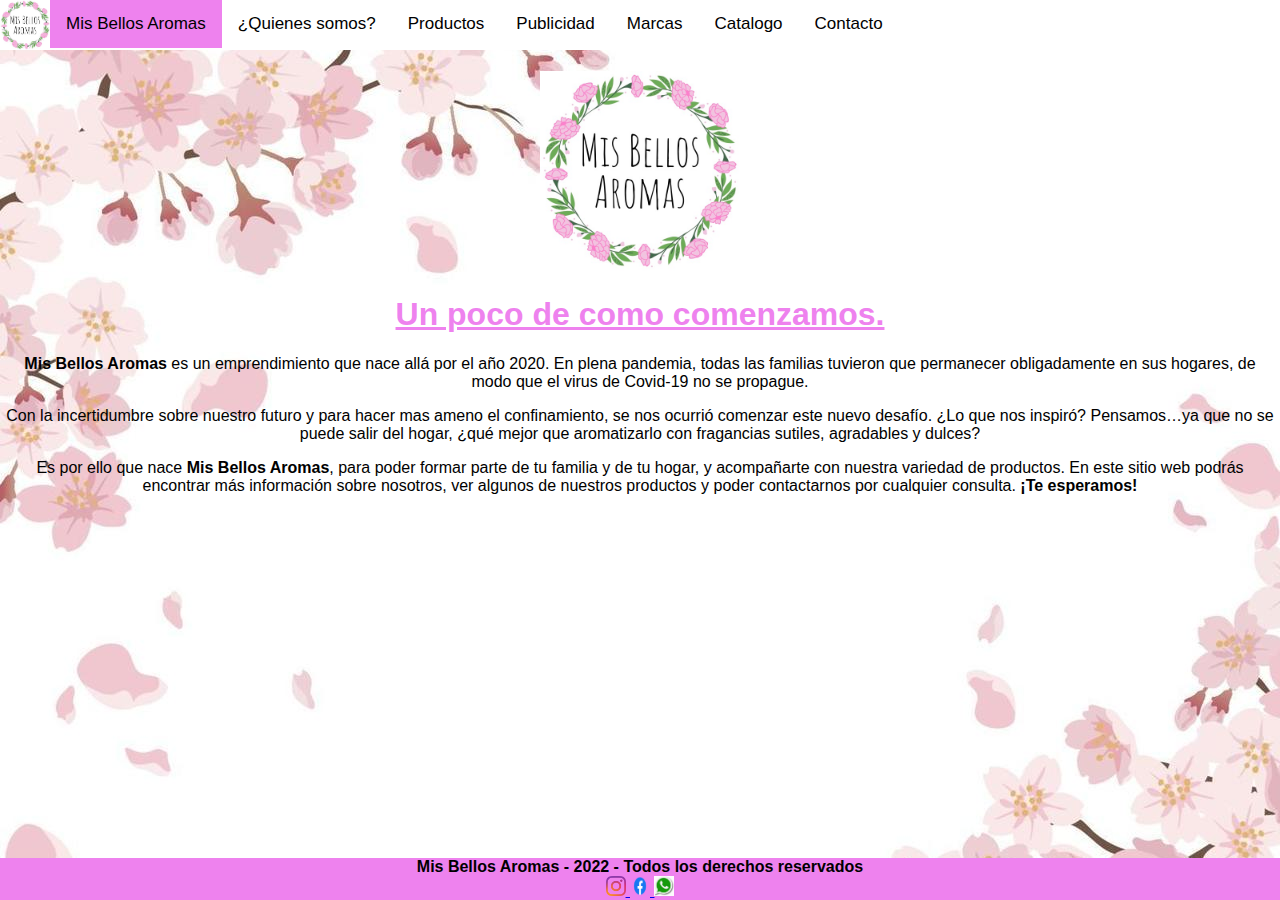
<file: index.html>
<!DOCTYPE html> 
<html>
    <head>
        <title>Mis bellos Aromas</title>
        <meta charset="UTF-8">


        <link rel="stylesheet" href="estilos.css  ">


    </head>
    <body
       background="imagenes/floral-background-with-cherry-blossoms-in-full-bloom-isolated-on-a-white-background-free-vector.jpg">
          <div class="topnav">
          <img style="float: left" src="imagenes/logo.jpeg" width="50" height="50"/>
           <a class="active" href="#home">Mis Bellos Aromas </a>
           <a href="quienes.html" target="_blank"> ¿Quienes somos?</a>
            <a href="articulos.html" target="_blank"> Productos </a>
            <a href="publi.html" target="_blank">Publicidad</a>
            <a href="marcas.html" target="_blank"> Marcas</a>
            <a href="catalogo.html" target="_blank" > Catalogo</a>
            <a href="contacto.html"  target= "_blank"> Contacto</a>
          </div>      
        <div style="padding: 5px">
          <p> 
            <center> <img src="imagenes/logo.jpeg" width="200" height="200" </center>
            <center><h1 style="color:violet"><u> Un poco de como comenzamos.</h1> </u></center>
          </p>
          <p>
            <b> Mis Bellos Aromas</b> es un emprendimiento que nace allá por el año 2020.
             En plena pandemia, todas las familias tuvieron que permanecer obligadamente en sus hogares, 
             de modo que el virus de Covid-19 no se propague.<p> Con la incertidumbre sobre nuestro futuro y para hacer mas ameno el confinamiento, se nos ocurrió comenzar este nuevo desafío.
            ¿Lo que nos inspiró? Pensamos…ya que no se puede salir del hogar, 
            ¿qué mejor que aromatizarlo con fragancias sutiles, agradables y dulces? </p>
            Es por ello que nace <b>Mis Bellos Aromas</b>, para poder formar parte de tu familia y de tu hogar, y acompañarte con nuestra variedad de productos.
            En este sitio web podrás encontrar más información sobre nosotros, ver algunos de nuestros productos y poder contactarnos por cualquier consulta.
            <b>¡Te esperamos!</b>
          </p>
          
        </div>
  <footer>
    Mis Bellos Aromas - 2022 - Todos los derechos reservados <br>
   <a href=https://www.instagram.com/miisbellosaromas/ target="_blank"><img src= "imagenes/inta.png"  width="20" height="20"</a>
   <a href=https://www.facebook.com/misbellos.aromas target="_blank"> <img src= "imagenes/Facebook-logo.png"   width="20" height="20" </a>
   <a href="https://api.whatsapp.com/send?phone=3364274978" target="_blank"><img src = "imagenes/what.jpg" width="20" height="20" </a>
  </footer>
</body>
</html>
</file>
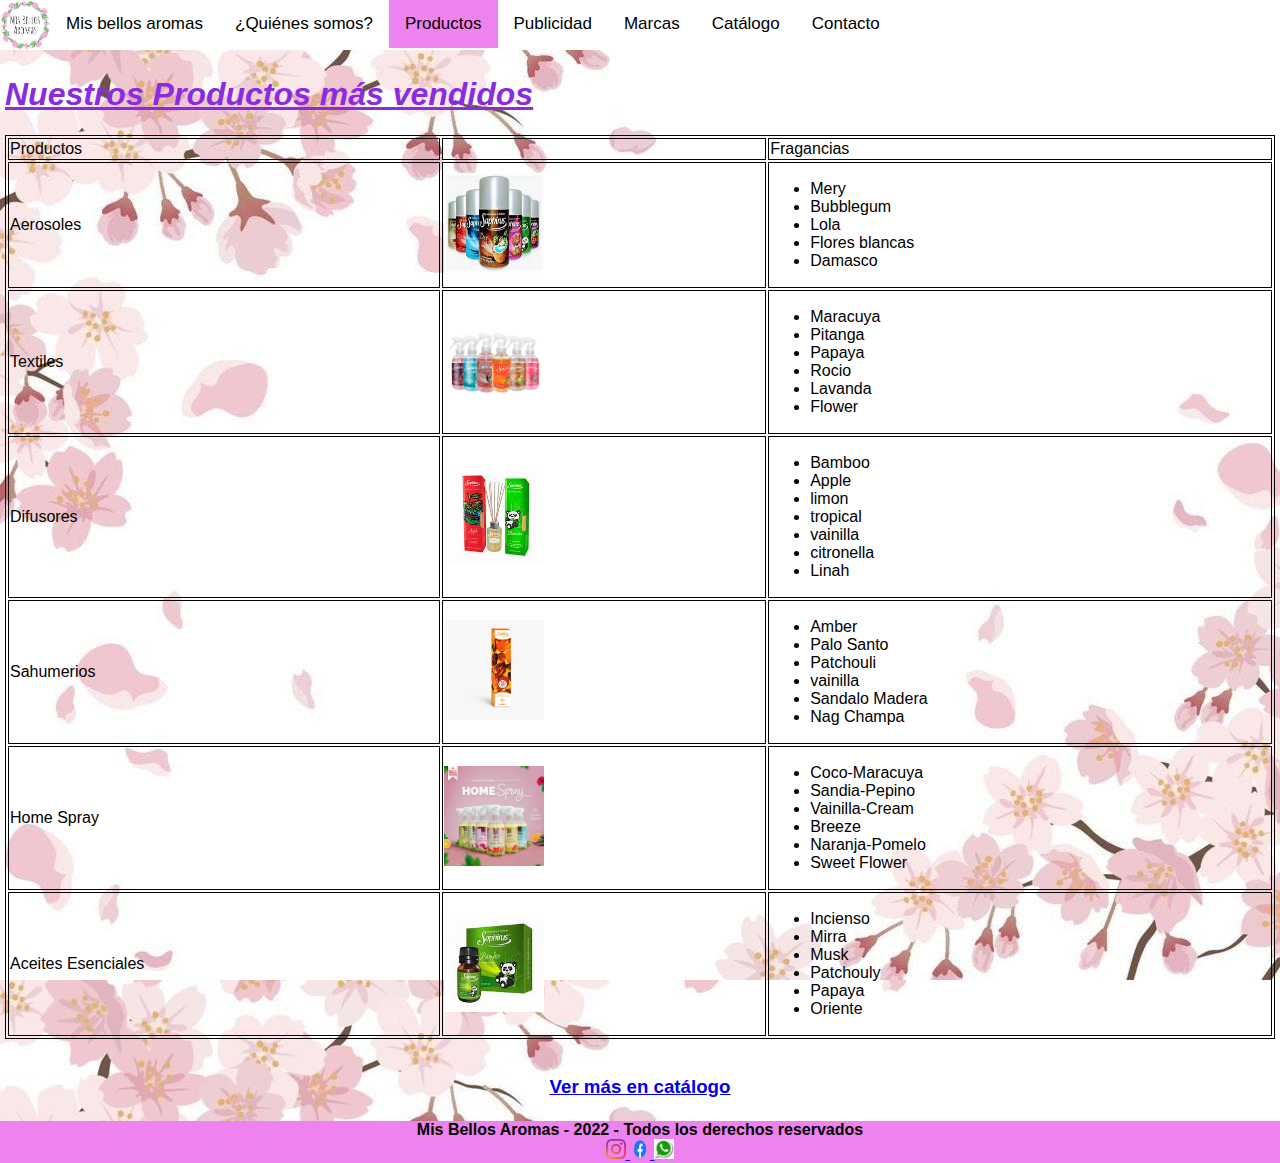
<file: articulos.html>
<!doctype html>
<html>
    <head>
        <title>Mis Bellos Aromas</title>
    
        <meta charset="UTF-8">

        <link rel="stylesheet" href="estilos.css">



</head>
<body>
  <body background="imagenes/floral-background-with-cherry-blossoms-in-full-bloom-isolated-on-a-white-background-free-vector.jpg"></body>
    <div class="topnav">
      <img style="float: left" src="imagenes/logo.jpeg" width="50" height="50"/>
        <a href="index.html" target="_blank">Mis bellos aromas</a>
        <a href="quienes.html" target="_blank"> ¿Quiénes somos?</a>
        <a class="active" href="articulos.html target="_blank">Productos </a>
        <a href="publi.html" target="_blank">Publicidad</a>
        <a href="marcas.html" target="_blank"> Marcas</a>
        <a href="catalogo.html" target="_blank"> Catálogo</a>
        <a href= "contacto.html" target="_blank">Contacto</a>
      </div>

<div style="padding: 5px">
  <h1 style= "color:blueviolet" > <U><i>Nuestros Productos más vendidos</i></U></h1>
  <table style="width: 100%">

    <tr>    
      <td>Productos</td>
      <td></td>     
      <td>Fragancias</td> 
    </tr>
  
    <tr>
  
      <td>Aerosoles</td>
  
      <td> <img src="imagenes/aerosoles sap.jpg" width="100" height="100"/></td>
      <td>
          <ul>
              <li>
                  Mery
              </li>
              <li>
                  Bubblegum
              </li>
              <li>
                  Lola
              </li>
              <li>
                Flores blancas
            </li>
            <li>
              Damasco
            </li>
        </ul>
    </td>
  

  
    </tr>

    <tr>
      <td>Textiles</td>
      <td> <img src="imagenes/textil.jpg"  width="100" height="100"/></td>
      <td>
<ul>
<li>
Maracuya
</li>
<li>
Pitanga
</li>
<li>
Papaya
</li>
<li>
Rocio
</li>
<li>
Lavanda

</li>
<li>
Flower
</li>
</ul>


</tr>
<tr>
<td> Difusores</td>

<td>
<img src="imagenes/difusores.jpg"  width="100" height="100"/></td>
</td>   
<td>  
<ul>
<li>
  Bamboo
</li>
<li>
  Apple
</li>
<li>
  limon
</li>
<li>
  tropical
</li>
<li>
  vainilla
</li>
<li>
  citronella
</li>
<li>
  Linah
</li>
</ul>  
</td>
<tr>
<td> Sahumerios</td> 
<td> <img src="imagenes/sahumerios saph.jpg"  width="100" height="100"/></td></td>
<td>
<ul>
  <li>
    Amber
  </li>
  <li>
    Palo Santo
  </li>
  <li>
    Patchouli
  </li>
  <li>
    vainilla
  </li>
  <li>
    Sandalo Madera
  </li>
  <li>
    Nag Champa
  </li>
</ul>
</td>
</tr>

<tr>
    <td>Home Spray</td>  
    <td><img src="imagenes/home.jpg"  width="100" height="100"/></td> </td>
    <td>
      <ul>
        <li> Coco-Maracuya</li>
        <li>
          Sandia-Pepino
        </li>
        <li>Vainilla-Cream</li>
        <li>Breeze</li>
        <li>Naranja-Pomelo</li>
        <li> Sweet Flower</li>
      </ul>
    </td>
    </tr>
  <tr>
    <td> Aceites Esenciales</td>
    <td> <img src="imagenes/esencias.jpg" width="100" height="100" /></td> </td>
    <td>
      <ul>
        <li> Incienso</li>
        <li>Mirra</li>
        <li>Musk</li>
        <li>Patchouly</li>
        <li>Papaya</li>
        <li>Oriente</li>
      </ul>
    </td>
  </tr>
  </table>
  <br>
    <h3 style="text-align: center">
     <a href="catalogo.html" target="_blank"> Ver más en catálogo</a>
    </h3> 
</div>


        <footer class="footer-articulos"> 
          Mis Bellos Aromas - 2022 - Todos los derechos reservados <br>
         <a href=https://www.instagram.com/miisbellosaromas/ target="_blank"><img src="imagenes/inta.png" width="20" height="20" </a>
         <a href=https://www.facebook.com/misbellos.aromas target="_blank"> <img src= "imagenes/Facebook-logo.png"   width="20" height="20" </a>
         <a href="https://api.whatsapp.com/send?phone=3364274978" target="_blank"><img src = "imagenes/what.jpg" width="20" height="20" </a>
        </footer>
    <body
</html>
</file>
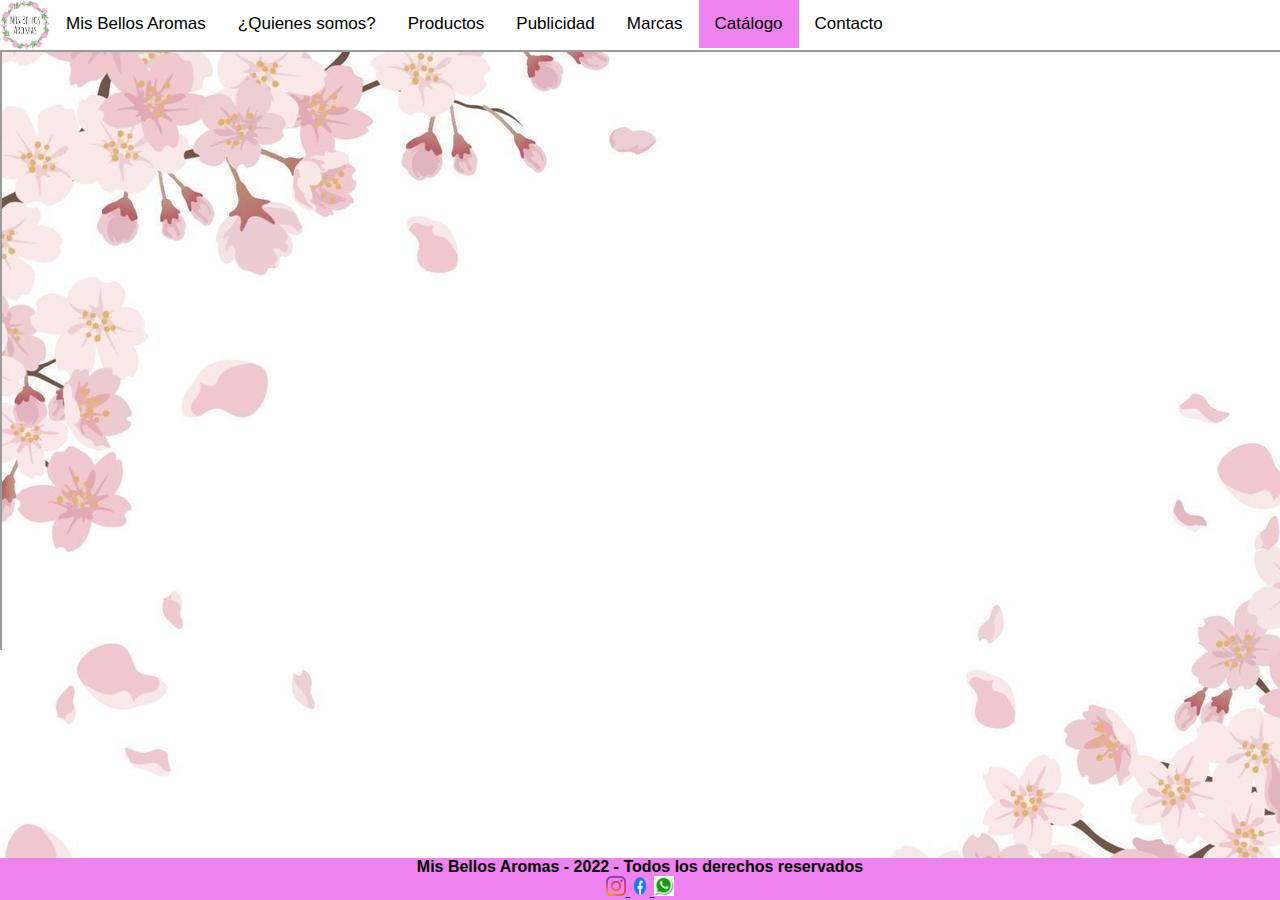
<file: catalogo.html>
<!DOCTYPE html> 
<html>
    <head>
        <title>Mis bellos Aromas</title>
        <meta charset="UTF-8">

        <link rel="stylesheet" href="estilos.css">


    </head>
    <body>
      <body background="imagenes/floral-background-with-cherry-blossoms-in-full-bloom-isolated-on-a-white-background-free-vector.jpg"></body>
        <div class="topnav">
          <img style="float: left" src="imagenes/logo.jpeg" width="50" height="50"/>
            <a href="index.html" target="_blank"> Mis Bellos Aromas</a>
            <a href="quienes.html" target="_blank"> ¿Quienes somos?</a>
            <a href="articulos.html" target="_blank"> Productos </a>
            <a href="publi.html" target="_blank">Publicidad</a>
            <a href="marcas.html" target="_blank"> Marcas</a>
            <a class="active" href="catalogo.html" target="_blank"> Catálogo</a>
            <a href="contacto.html" target="_blank"> Contacto</a>
          </div>
    <div style="max-height: 600px; overflow-y: scroll">
      <iframe src="https://saphirus.com.ar/wp-content/uploads/2022/06/saphirus-catalogo-06-2022.pdf" width="100%" height="650px"></iframe>
    </div>
    <footer> 
      Mis Bellos Aromas - 2022 - Todos los derechos reservados <br>
     <a href=https://www.instagram.com/miisbellosaromas/ target="_blank"><img src="imagenes/inta.png" width="20" height="20" </a>
     <a href=https://www.facebook.com/misbellos.aromas target="_blank"> <img src= "imagenes/Facebook-logo.png"   width="20" height="20" </a>
     <a href="https://api.whatsapp.com/send?phone=3364274978" target="_blank"><img src = "imagenes/what.jpg" width="20" height="20" </a>
    </footer>
</file>
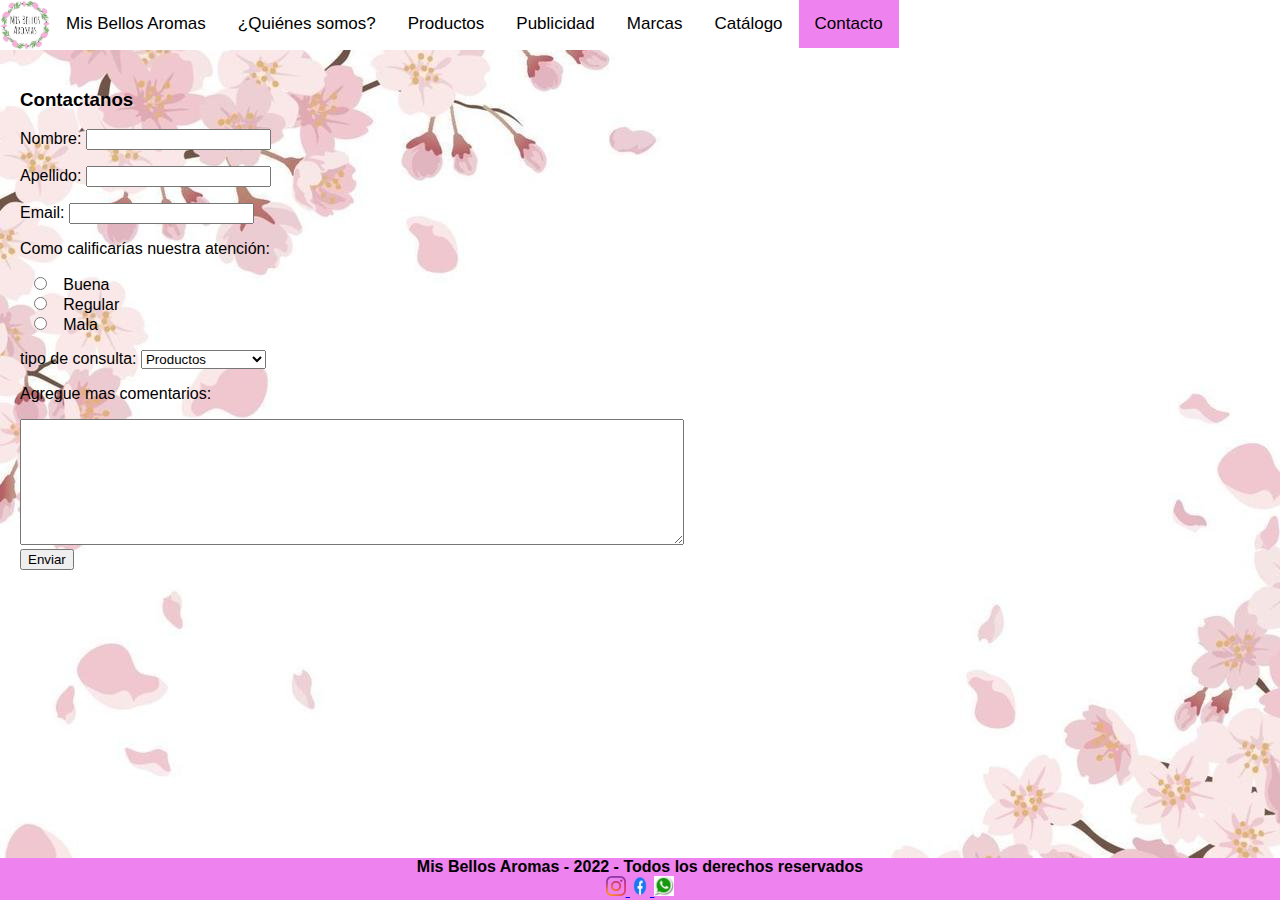
<file: contacto.html>
<!DOCTYPE html> 
<html>
    <head>
        <title>Mis bellos Aromas</title>
        <meta charset="UTF-8">

        <link rel="stylesheet" href="estilos.css">
        <script src="script.js">

        </script>
</head>

<body>
  <body background="imagenes/floral-background-with-cherry-blossoms-in-full-bloom-isolated-on-a-white-background-free-vector.jpg"></body>
    <div class="topnav">
      <img style="float: left" src="imagenes/logo.jpeg" width="50" height="50"/>
        <a href="index.html" target="_blank"> Mis Bellos Aromas</a>
        <a href="quienes.html" target="_blank"> ¿Quiénes somos?</a>
        <a href="articulos.html" target="_blank">Productos</a>
        <a href="publi.html" target="_blank">Publicidad</a>
        <a href="marcas.html" target="_blank"> Marcas</a>
        <a href="catalogo.html" target="_blank"> Catálogo</a>
        <a class="active" href="contacto.html" target="_blank">Contacto</a>
      </div>
  
<div>
  <form style="padding: 20px;" onsubmit="return Validar()"> 
    <h3>Contactanos</h3>
<p>
    Nombre: <input type="text " name=" Nombre" required> 
</p>
<p>
    Apellido: <input type="text " name=" Apellido" required> 
</p>
<p>
    Email: <input type="email"  name= "email">
</p>
<p>
    <p>Como calificarías nuestra atención:</p>
      <input type="radio" id="buena" name="calif" value="buena">
      <label for="buena">Buena</label><br>
      <input type="radio" id="regular" name="calif" value="regular">
      <label for="regular">Regular</label><br>
      <input type="radio" id="mala" name="calif" value="mala">
      <label for="mala">Mala</label>
</p>

<label for="">tipo de consulta:</label>
<select name="items" id="items">
    <option value="perfume">Productos</option>
    <option value="textil">Formas de pago</option>
    <option value="sahumerio">Costos de envios</option>
    <option value="Aerosoles">Otras</option>
</select>
<br>
<p><label for="">Agregue mas comentarios:</label></p>
<textarea required id="textId" name="" rows="8" cols="80">
</textarea>
<br>
<input type="submit" value="Enviar">
</form>
</div>
<footer> 
  Mis Bellos Aromas - 2022 - Todos los derechos reservados <br>
 <a href=https://www.instagram.com/miisbellosaromas/ target="_blank"><img src="imagenes/inta.png" width="20" height="20" </a>
 <a href=https://www.facebook.com/misbellos.aromas target="_blank"> <img src= "imagenes/Facebook-logo.png"   width="20" height="20" </a>
 <a href= "https://wa.me/3364274978" target="_blank"><img src = "imagenes/what.jpg" width="20" height="20" </a>
</footer>
</body>
</html>
</file>
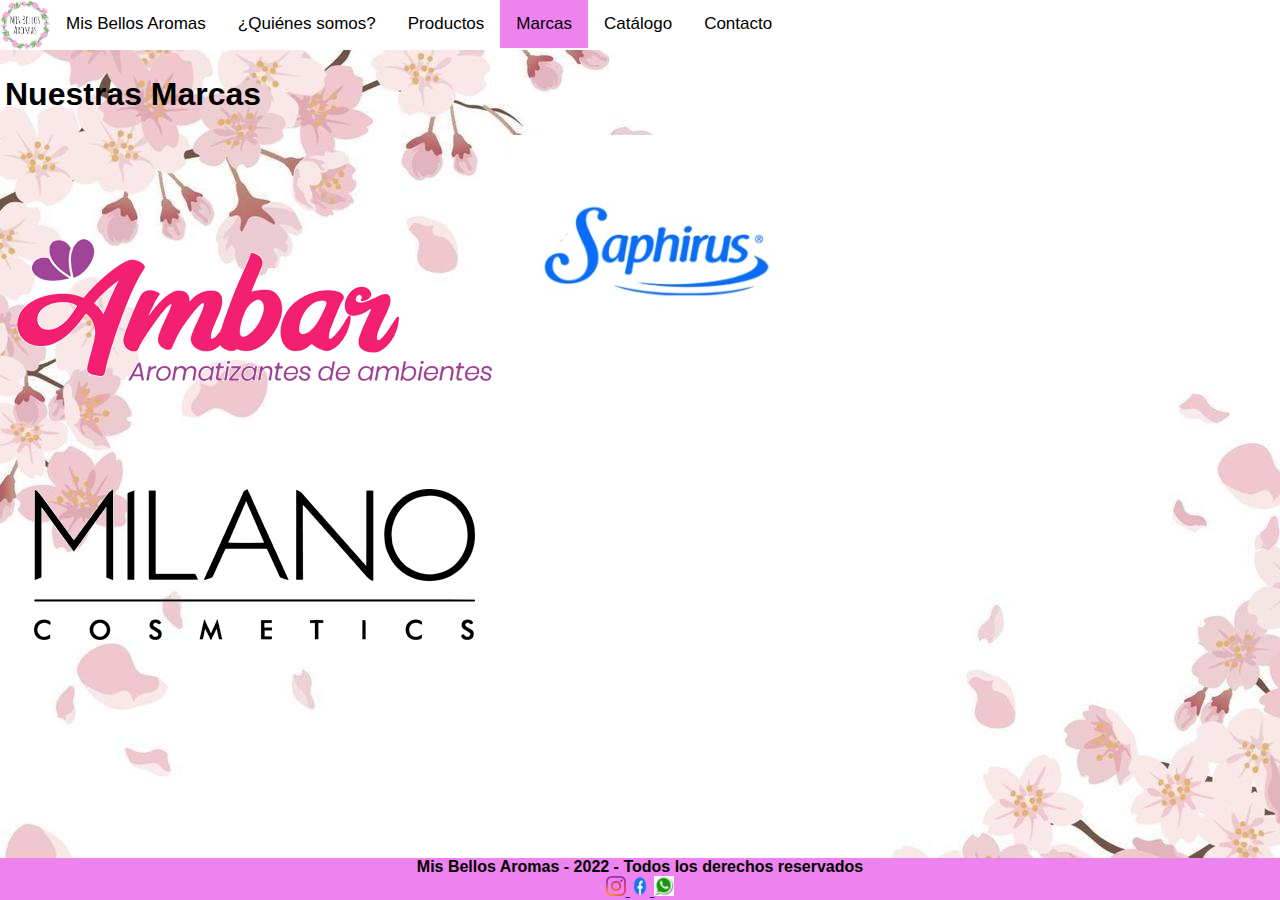
<file: marcas.html>
<!DOCTYPE html> 
<html>
    <head>
        <title>Mis bellos Aromas</title>
        <meta charset="UTF-8">

        <link rel="stylesheet" href="estilos.css">


    </head>

         
             
              <body background="imagenes/floral-background-with-cherry-blossoms-in-full-bloom-isolated-on-a-white-background-free-vector.jpg"></body>
                   <div class="topnav">
                   <img style="float: left" src="imagenes/logo.jpeg" width="50" height="50"/>
                    <a  href="index.html">Mis Bellos Aromas </a>
                    <a href="quienes.html" target="_blank"> ¿Quiénes somos?</a>
                     <a href="articulos.html" target="_blank"> Productos </a>
                     <a class="active" href= "marcas.html" target="_blank"> Marcas</a>
                     <a href="catalogo.html" target="_blank" > Catálogo</a>
                     <a href="contacto.html"  target= "_blank"> Contacto</a>
                   </div>      
                 <div style="padding: 5px">
          
              
                      <h1>Nuestras Marcas </h1>
                      
                     <p> 
                      <img src="imagenes/logo-ambar.png" alt="">
                      <img src="imagenes/marca sap.jpg">
                      <img src="imagenes/logo milano.png"
                     </p>
                 </div>
                 <footer>
                  Mis Bellos Aromas - 2022 - Todos los derechos reservados <br>
                 <a href=https://www.instagram.com/miisbellosaromas/ target="_blank"><img src= "imagenes/inta.png"  width="20" height="20"</a>
                 <a href=https://www.facebook.com/misbellos.aromas target="_blank"> <img src= "imagenes/Facebook-logo.png"   width="20" height="20" </a>
                 <a href="https://api.whatsapp.com/send?phone=3364274978" target="_blank"><img src = "imagenes/what.jpg" width="20" height="20" </a>
                </footer>
                    </body>
                    </html>
</file>
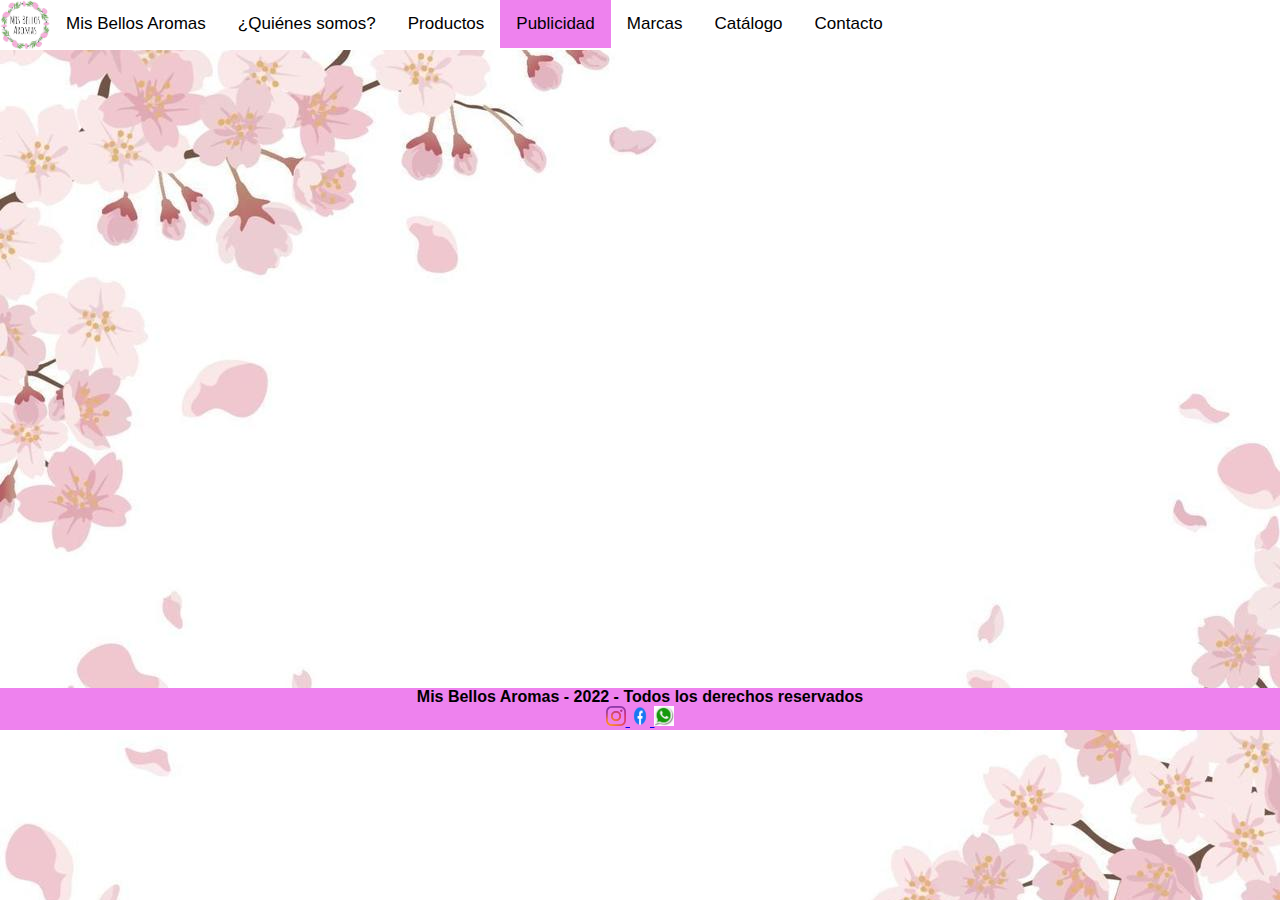
<file: publi.html>
<!DOCTYPE html> 
<html>
    <head>
        <title>Mis bellos Aromas</title>
        <meta charset="UTF-8">


        <link rel="stylesheet" href="estilos.css  ">


    </head>
    <body
       background="imagenes/floral-background-with-cherry-blossoms-in-full-bloom-isolated-on-a-white-background-free-vector.jpg">
          <div class="topnav">
          <img style="float: left" src="imagenes/logo.jpeg" width="50" height="50"/>
          <a href="index.html" target="_blank"> Mis Bellos Aromas</a>
           <a href="quienes.html" target="_blank"> ¿Quiénes somos?</a>
            <a href="articulos.html" target="_blank"> Productos </a>
            <a class="active" href="publi.html"> Publicidad</a>
            <a href="marcas.html" target="_blank"> Marcas</a>
            <a href="catalogo.html" target="_blank" > Catálogo</a>
            <a href="contacto.html"  target= "_blank"> Contacto</a>
          </div>      
         
         <iframe width="560" height="315" src="https://www.youtube.com/embed/Kb8e-ARdZME" title="YouTube video player" frameborder="0" allow="accelerometer; autoplay; clipboard-write; encrypted-media; gyroscope; picture-in-picture" allowfullscreen></iframe>
         <iframe width="560" height="315" src="https://www.youtube.com/embed/5VYq3zPjyds" title="YouTube video player" frameborder="0" allow="accelerometer; autoplay; clipboard-write; encrypted-media; gyroscope; picture-in-picture" allowfullscreen></iframe>
         <iframe width="560" height="315" src="https://www.youtube.com/embed/mana7YlLRo4" title="YouTube video player" frameborder="0" allow="accelerometer; autoplay; clipboard-write; encrypted-media; gyroscope; picture-in-picture" allowfullscreen></iframe>
         <iframe width="560" height="315" src="https://www.youtube.com/embed/qw_8rRiW0ic" title="YouTube video player" frameborder="0" allow="accelerometer; autoplay; clipboard-write; encrypted-media; gyroscope; picture-in-picture" allowfullscreen></iframe>
         <footer class="footer-articulos"> 
            Mis Bellos Aromas - 2022 - Todos los derechos reservados <br>
           <a href=https://www.instagram.com/miisbellosaromas/ target="_blank"><img src="imagenes/inta.png" width="20" height="20" </a>
           <a href=https://www.facebook.com/misbellos.aromas target="_blank"> <img src= "imagenes/Facebook-logo.png"   width="20" height="20" </a>
           <a href="https://api.whatsapp.com/send?phone=3364274978" target="_blank"><img src = "imagenes/what.jpg" width="20" height="20" </a>
          </footer>
      
    </body>
</html>
</file>
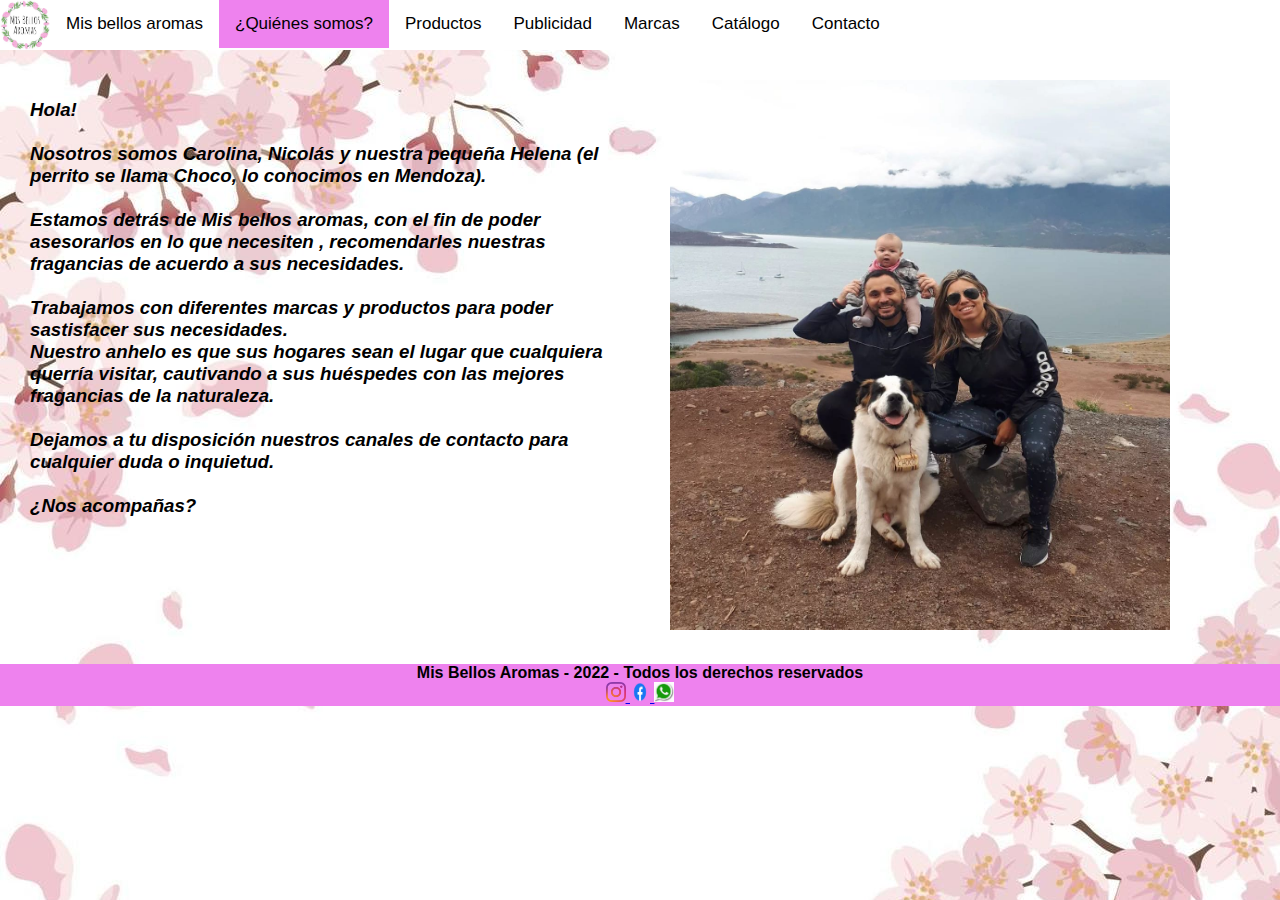
<file: quienes.html>
<!DOCTYPE html> 
<html>
    <head>
        <title>Mis bellos Aromas</title>
        <meta charset="UTF-8">


        <link rel="stylesheet" href="estilos.css">

    </head>
    <body background="imagenes/floral-background-with-cherry-blossoms-in-full-bloom-isolated-on-a-white-background-free-vector.jpg"></body>
      
          <div class="topnav">
          <img style="float: left" src="imagenes/logo.jpeg" width="50" height="50"/>
          <a href="index.html" target="_blank">Mis bellos aromas</a>
          <a class="active" href="quienes.html">¿Quiénes somos? </a>
            <a href="articulos.html" target="_blank"> Productos </a>
            <a href="publi.html" target="_blank">Publicidad</a>
            <a href="marcas.html" target="_blank"> Marcas</a>
            <a href="catalogo.html" target="_blank" > Catálogo</a>
            <a href="contacto.html"  target= "_blank"> Contacto</a>

           </div>
    
<div class="contenido">
    <div class="inner">
      <h3>
        <i>
        Hola!
        <br>
        <br>
         Nosotros somos Carolina, Nicolás y nuestra pequeña Helena (el perrito se llama Choco, lo conocimos en Mendoza).
         <br>
         <br>
         Estamos detrás de Mis bellos aromas, con el fin de poder asesorarlos en lo que necesiten
         , recomendarles nuestras fragancias de acuerdo a sus necesidades.
         <br>
         <br> 
         Trabajamos con diferentes marcas y productos para poder sastisfacer sus necesidades.
        <br>
        Nuestro anhelo es que sus hogares sean el lugar que cualquiera querría visitar, cautivando a sus
        huéspedes con las mejores fragancias de la naturaleza.
        <br>
        <br>
        Dejamos a tu disposición nuestros canales de contacto para cualquier duda o inquietud.
        <br>
        <br>  
        ¿Nos acompañas?
  
        </i> 

      </h3>
    </div>
    <div class="inner">
      <img src="imagenes/familia.jpg"  width="500" height="550">
    </div>
</div>


           <!-- <div class="acerca-de">

            <i>
              Hola nosotros somos Carolina, Nicolas y nuestra pequeña Helena, 
               somos quienes estamos detras de Mis bellos aromas,para poder ayudarlos 
               en lo que necesiten, recomendarles y acercarles diferentes fragacias para su hogar, trabajamos
               con diferentes marcas y productos para poder sastifacer algunas de sus necesidades.</i> 

            <p>
              
            </div>
            <div class="acerca-de">
            <img src="imagenes/familia.jpg"  width="400" height="500">
          </div> -->
          
          
            <footer class="footer-articulos"> 
            Mis Bellos Aromas - 2022 - Todos los derechos reservados <br>
           <a href=https://www.instagram.com/miisbellosaromas/ target="_blank"><img src="imagenes/inta.png" width="20" height="20" </a>
           <a href=https://www.facebook.com/misbellos.aromas target="_blank"> <img src= "imagenes/Facebook-logo.png"   width="20" height="20" </a>
           <a href="https://api.whatsapp.com/send?phone=3364274978" target="_blank"><img src = "imagenes/what.jpg" width="20" height="20" </a>
          </footer>
      
        </body>
        </html>
</file>
<file: estilos.css>
body {
    margin: 0;
    font-family: Arial, Helvetica, sans-serif;     
  }
  
  .topnav {
    overflow: hidden;
    background-color: white;
  }
  
  .topnav a {
    float: left;
    color: black;
    text-align: center;
    padding: 14px 16px;
    text-decoration: none;
    font-size: 17px;
  }
  
  .topnav a:hover {
    background-color: #ddd;
    color: violet;
  }
  
  .topnav a.active {
    background-color:violet;
    color: black;
  }

  footer {
    width: 100%;
    bottom: 0px;
    position: absolute;
    margin-top: 0px;
    padding-top: 0px;
    background-color: violet;
    text-align: center;
    font-weight: bold;
  }


  .footer-articulos {
    width: 100%;
    bottom: 0px;
    position: unset !important;
    margin-top: 0px;
    padding-top: 0px;
    background-color: violet;
    text-align: center;
    font-weight: bold;
  }

  .contenido{
    width:100%;
    display:flex;
    flex-wrap:wrap;
    }
    .inner{
    margin:10px;
    flex:1;
    min-width:200px;
    padding:20px;
  }

  
  table, th, td {
    border:1px solid black;
   
    
    
  }
</file>
